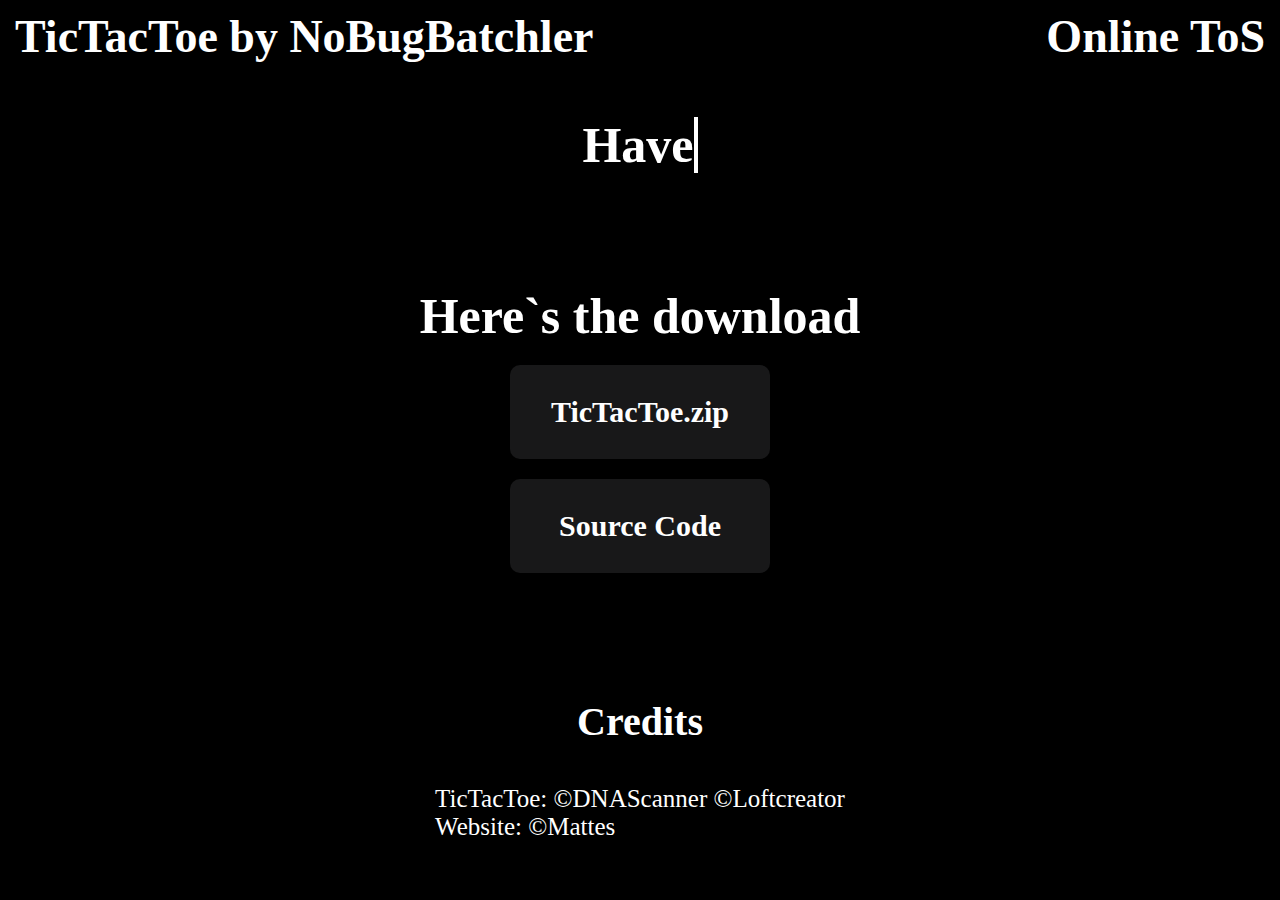
<file: index.html>
<!DOCTYPE html>
<html>
	<head>
		<!--- OpenGraph --->
		<og>
			<meta name="og:title" content="TicTacToe by NoBugBatchler" />
			<meta name="og:site_name" content="TicTacToe.DNAScanner.de" />
			<meta name="og:url" content="https://tictactoe.dnascanner.de" />
			<meta name="og:description" content="Hey, feel free to check out my TicTacToe project!" />
			<meta name="og:type" content="website" />
			<meta name="og:image" content="https://dnascanner.de/assets/icon/1024x1024.png" />
			<meta name="theme-color" content="#13A10E" />
		</og>

		<!--- Controls --->
		<title>TicTacToe by NBB</title>
		<meta name="description" content="Hey, feel free to check out my TicTacToe project!" />
		<meta name="robots" content="index, follow" />
		<meta http-equiv="expires" content="10800" />
		<meta name="viewport" content="width=device-width, initial-scale=1.0" />

		<!--- Links --->
		<link rel="stylesheet" href=".\web\style.css" />
		<script src=".\web\script.js"></script>
		<link rel="shortcut icon" href="./favicon.ico" type="image/x-icon" />
	</head>
	<body>
		<nav>
			<h1>
				<a href="./" class="header-left">TicTacToe by NoBugBatchler</a>
				<a href="./tos" class="header-right">Online ToS</a>
			</h1>
			<br />
		</nav>
		<div class="typewrapper">
			<h1>
				<a href="" class="typewrite" data-period="500" data-type='[ "Have you ever heard of TicTacToe in CMD?", "Yes, that`s right, CMD", "Feel free to try it out, the download is below me", "And even better, it even features online multiplayer and a Kill-the-Bot gamemode!"]'> </a>
			</h1>
		</div>

		<main>
			<h1>Here`s the download</h1>
			<a href="download.zip"><h2 id="button">TicTacToe.zip</h2></a>
			<a href="https://github.com/NoBugBatchler/TicTacToe"><h2 id="button">Source Code</h2></a>
		</main>
		<div class="credits">
			<h1 id="creditheader">Credits</h1>
			<ul id="">
				<li>
					TicTacToe:
					<a href="https://dnascanner.de">&copy;DNAScanner</a>
					<a href="https://loftcreator.de">&copy;Loftcreator</a>
				</li>
				<li>
					Website:
					<a href="https://mattes.tech">&copy;Mattes</a>
				</li>
			</ul>
		</div>
	</body>
</html>
</file>
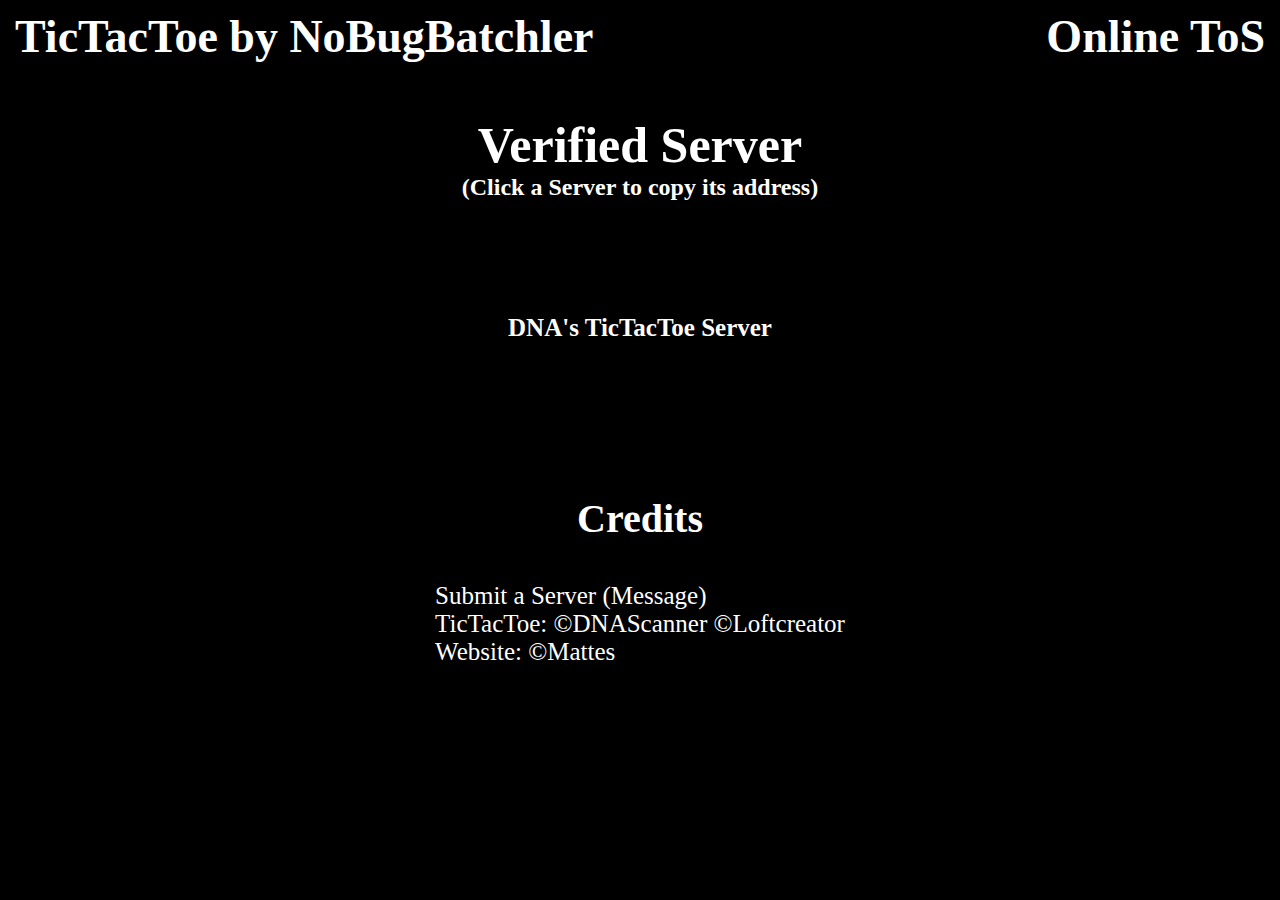
<file: servers.html>
<!DOCTYPE html>
<html>
	<head>
		<!--- OpenGraph --->
		<og>
			<meta name="og:title" content="TicTacToe Servers" />
			<meta name="og:site_name" content="TicTacToe.DNAScanner.de" />
			<meta name="og:url" content="https://tictactoe.dnascanner.de/servers" />
			<meta name="og:description" content="Hey, feel free to check out my TicTacToe project!" />
			<meta name="og:type" content="website" />
			<meta name="og:image" content="https://dnascanner.de/assets/icon/1024x1024.png" />
			<meta name="theme-color" content="#13A10E" />
		</og>

		<!--- Controls --->
		<title>TicTacToe Servers</title>
		<meta name="description" content="Hey, feel free to check out my TicTacToe project!" />
		<meta name="robots" content="index, follow" />
		<meta http-equiv="expires" content="10800" />
		<meta name="viewport" content="width=device-width, initial-scale=1.0" />

		<!--- Links --->
		<link rel="stylesheet" href=".\web\style.css" />
		<script src=".\web\script.js"></script>
		<script src=".\web\servers.js"></script>
		<link rel="shortcut icon" href="./favicon.ico" type="image/x-icon" />
	</head>
	<body>
		<nav>
			<h1>
				<a href="./" class="header-left">TicTacToe by NoBugBatchler</a>
				<a href="./tos" class="header-right">Online ToS</a>
			</h1>
			<br />
		</nav>
		<div class="typewrapper">
			<h1>
				<a href="" class="typewrite">Verified Server</a><br />
				<h2>(Click a Server to copy its address)</h2>
			</h1>
		</div>

		<main>
			<h4>
				<li><a id="server-1" onclick="copyAddress(this.id)" data-address="dnascanner.dynv6.net:3000" class="cursor--default">DNA's TicTacToe Server</a></li>
			</h4>
			<br>
		</main>
		<div class="credits">
			<h1 id="creditheader">Credits</h1>
			<ul>
				<li>
					<a href="https://discord.com/users/45474547444755756465">Submit a Server (Message)</a>
				</li>
				<li>
					TicTacToe:
					<a href="https://dnascanner.de">&copy;DNAScanner</a>
					<a href="https://loftcreator.de">&copy;Loftcreator</a>
				</li>
				<li>
					Website:
					<a href="https://mattes.tech">&copy;Mattes</a>
				</li>
			</ul>
		</div>
	</body>
</html>
</file>
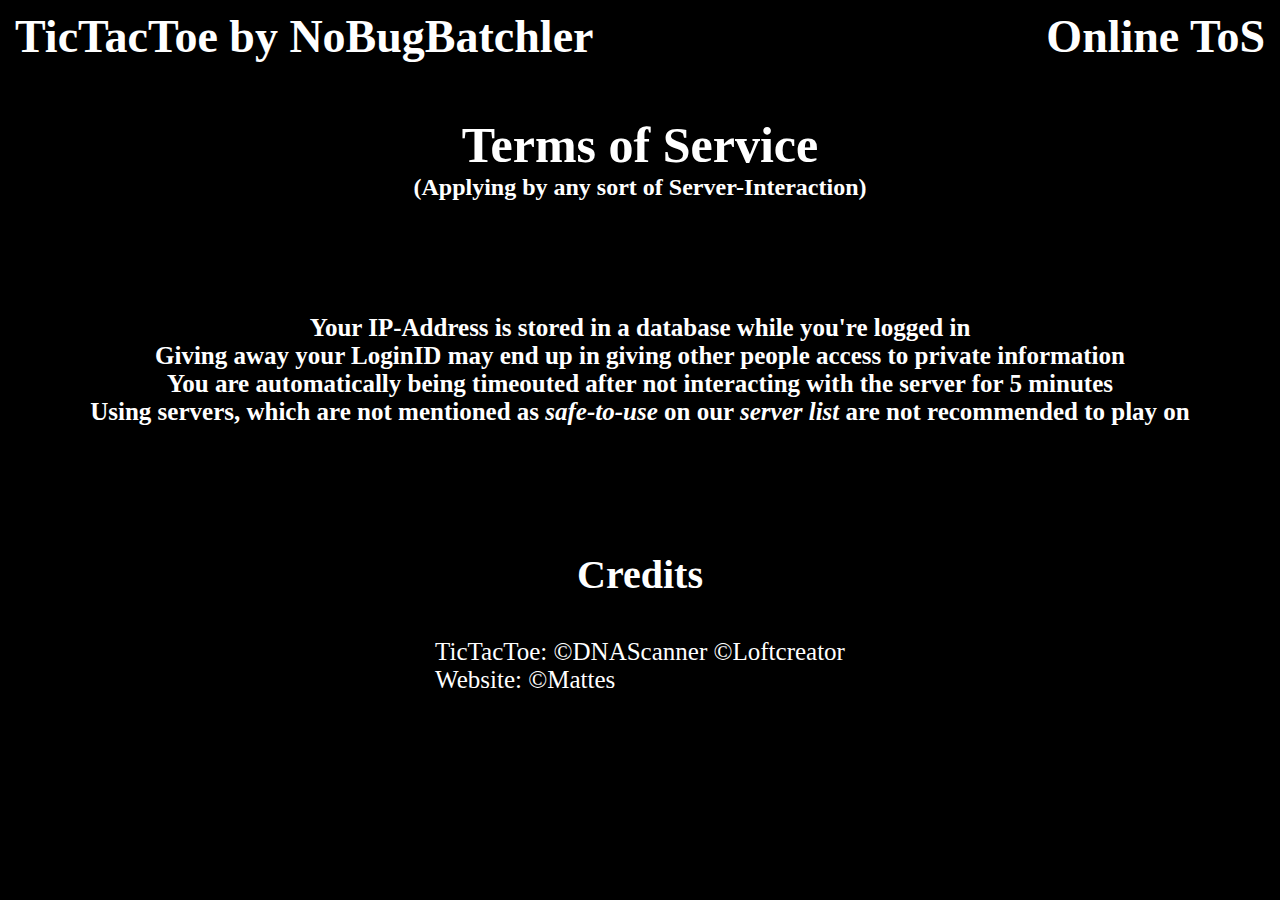
<file: tos.html>
<!DOCTYPE html>
<html>
	<head>
		<!--- OpenGraph --->
		<og>
			<meta name="og:title" content="TicTacToe ToS" />
			<meta name="og:site_name" content="TicTacToe.DNAScanner.de" />
			<meta name="og:url" content="https://tictactoe.dnascanner.de/tos" />
			<meta name="og:description" content="Hey, feel free to check out my TicTacToe project!" />
			<meta name="og:type" content="website" />
			<meta name="og:image" content="https://dnascanner.de/assets/icon/1024x1024.png" />
			<meta name="theme-color" content="#13A10E" />
		</og>

		<!--- Controls --->
		<title>TicTacToe ToS</title>
		<meta name="description" content="Hey, feel free to check out my TicTacToe project!" />
		<meta name="robots" content="index, follow" />
		<meta http-equiv="expires" content="10800" />
		<meta name="viewport" content="width=device-width, initial-scale=1.0" />

		<!--- Links --->
		<link rel="stylesheet" href=".\web\style.css" />
		<script src=".\web\script.js"></script>
		<link rel="shortcut icon" href="./favicon.ico" type="image/x-icon" />
	</head>
	<body>
		<nav>
			<h1>
				<a href="./" class="header-left">TicTacToe by NoBugBatchler</a>
				<a href="./tos" class="header-right">Online ToS</a>
			</h1>
			<br />
		</nav>
		<div class="typewrapper">
			<h1>
				<a class="typewrite">Terms of Service</a><br />
				<h2>(Applying by any sort of Server-Interaction)</h2>
			</h1>
		</div>

		<main>
			<h4>
				<li>Your IP-Address is stored in a database while you're logged in</li>
				<li>Giving away your LoginID may end up in giving other people access to private information</li>
				<li>You are automatically being timeouted after not interacting with the server for 5 minutes</li>
				<li>
					Using servers, which are not mentioned as <i>safe-to-use</i> on our <i><a href="./servers">server list</a></i> are not recommended to play on
				</li>
			</h4>
		</main>
		<div class="credits">
			<h1 id="creditheader">Credits</h1>
			<ul id="">
				<li>
					TicTacToe:
					<a href="https://dnascanner.de">&copy;DNAScanner</a>
					<a href="https://loftcreator.de">&copy;Loftcreator</a>
				</li>
				<li>
					Website:
					<a href="https://mattes.tech">&copy;Mattes</a>
				</li>
			</ul>
		</div>
	</body>
</html>
</file>
